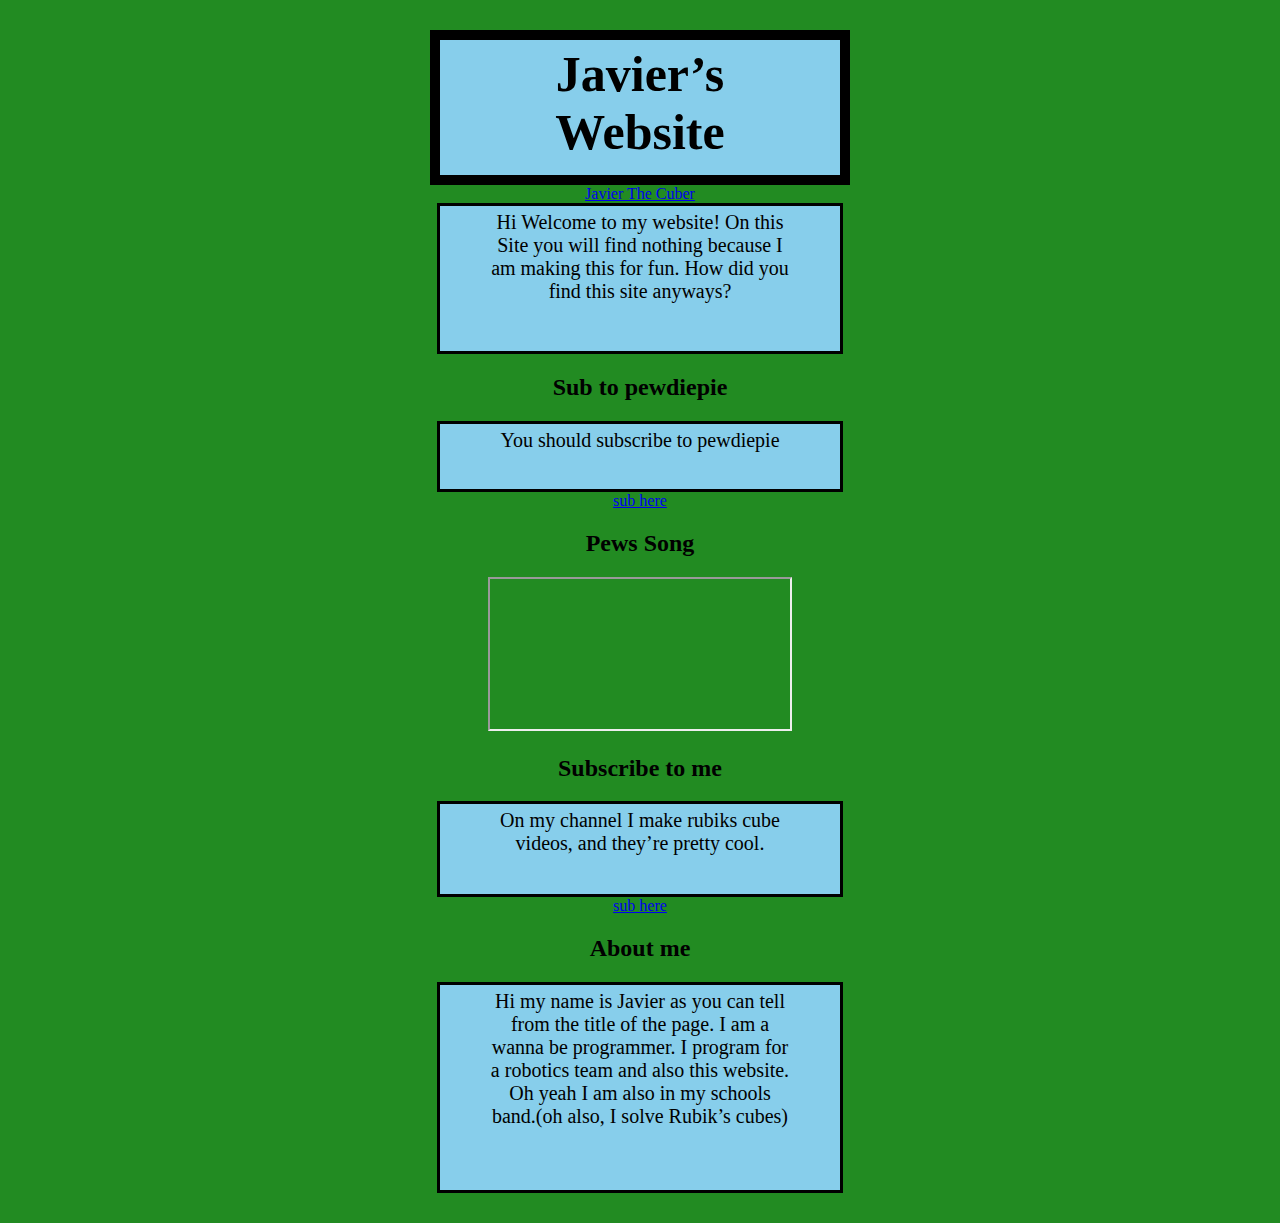
<file: index.html>
<!DOCTYPE html>
<html>
  <head>
    <title>
      Javiers Website
    </title>
    <link rel="stylesheet" type="text/css" href=style.css>
  </head>

  <body>
  <script type="text/javascript">
    alert("Im learing javascript")
  </script>
   <h1>Javier’s Website</h1>
    <nav>
      <a href=./JavierTheCuber.html  target=blank>Javier The Cuber</a>
    </nav>
    <p  class=intro>Hi Welcome to my website! On this Site you will find nothing because I am making this for fun. How did you find this site anyways?</p>

   <div class=“pewdiepie”>
    <h2>Sub to pewdiepie</h2>
      <p id=pewdiepie>You should subscribe to pewdiepie</p>
        <a href=https://www.youtube.com/channel/UC-lHJZR3Gqxm24_Vd_AJ5Yw target=_blank>sub here</a>

     <h2>Pews Song</h2>
     <iframe src="https://www.youtube.com/embed/6Dh-RL__uN4"  width=“560” height=“315” allowfullscreen="allowfullscreen"></iframe>
   </div>

   <div>
    <h2>Subscribe to me</h2>
      <p class=me1>On my channel I make rubiks cube videos, and they’re pretty cool.</p>
        <a href=https://www.youtube.com/channel/UCOb-wDpf3TVTo4KQyhadn7Q target=_blank>sub here</a>

  <h2>About me</h2>
    <p class=me2>Hi my name is Javier as you can tell from the title of the page. I am a wanna be programmer. I program for a robotics team and also this website. Oh yeah I am also in my schools band.(oh also, I solve Rubik’s cubes)</p>
   </div>

  </body>
</html>
</file>
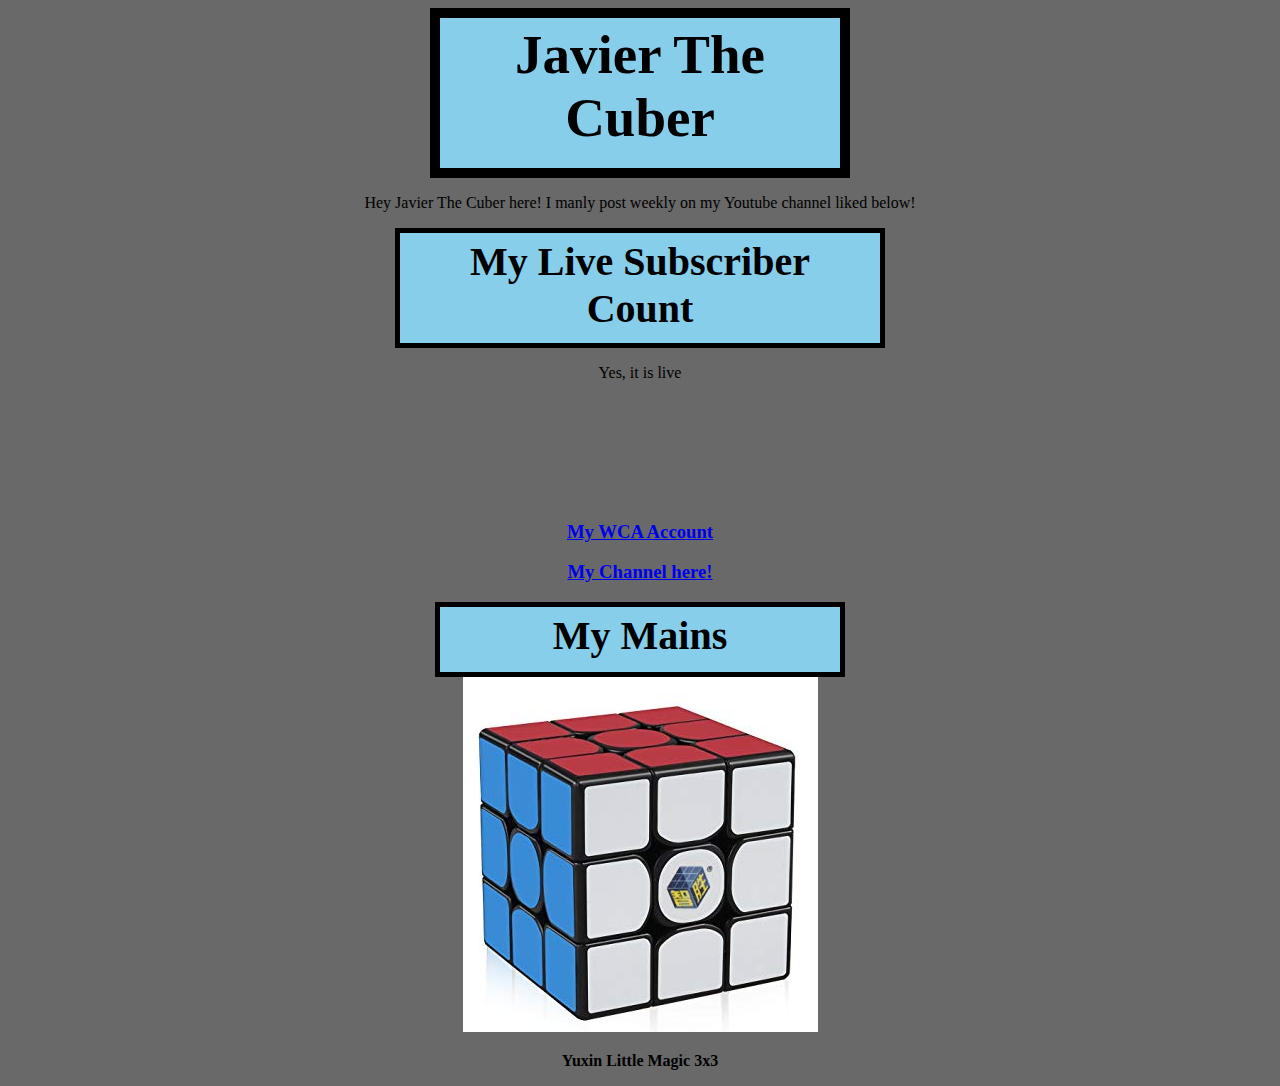
<file: JavierTheCuber.html>
<!DOCTYPE html>
<html>
  <head>
    <title>
      Javier The Cuber
    </title>
 <link rel="stylesheet" type="text/css" href=JavierTheCuber.css>
  </head>

  <body>
    <h1>Javier The Cuber</h1>
      <p>Hey Javier The Cuber here! I manly post weekly on my Youtube channel liked below!</p>

    <h2 class=MyLiveSubscriberCount>My Live Subscriber Count</h2>
      <p>Yes, it is live</p>
    <iframe src="https://youcount.github.io/e/#!/Javier+The+Cuber" height="100" width="250" frameborder="0"></iframe>

    <h3><a href=https://www.worldcubeassociation.org/persons/2018MONC01 target=_blank>My WCA Account</a></h3> 

   <div> <h3><a href=https://www.youtube.com/channel/UCOb-wDpf3TVTo4KQyhadn7Q target=_blank>My Channel here!</a></h3>
   </div>

    <h2 class=MyMains>My Mains</h2>
     <img src=Main3x3.jpg>
     <p><b>Yuxin Little Magic 3x3</b></p>

  </body>
</html>
</file>
